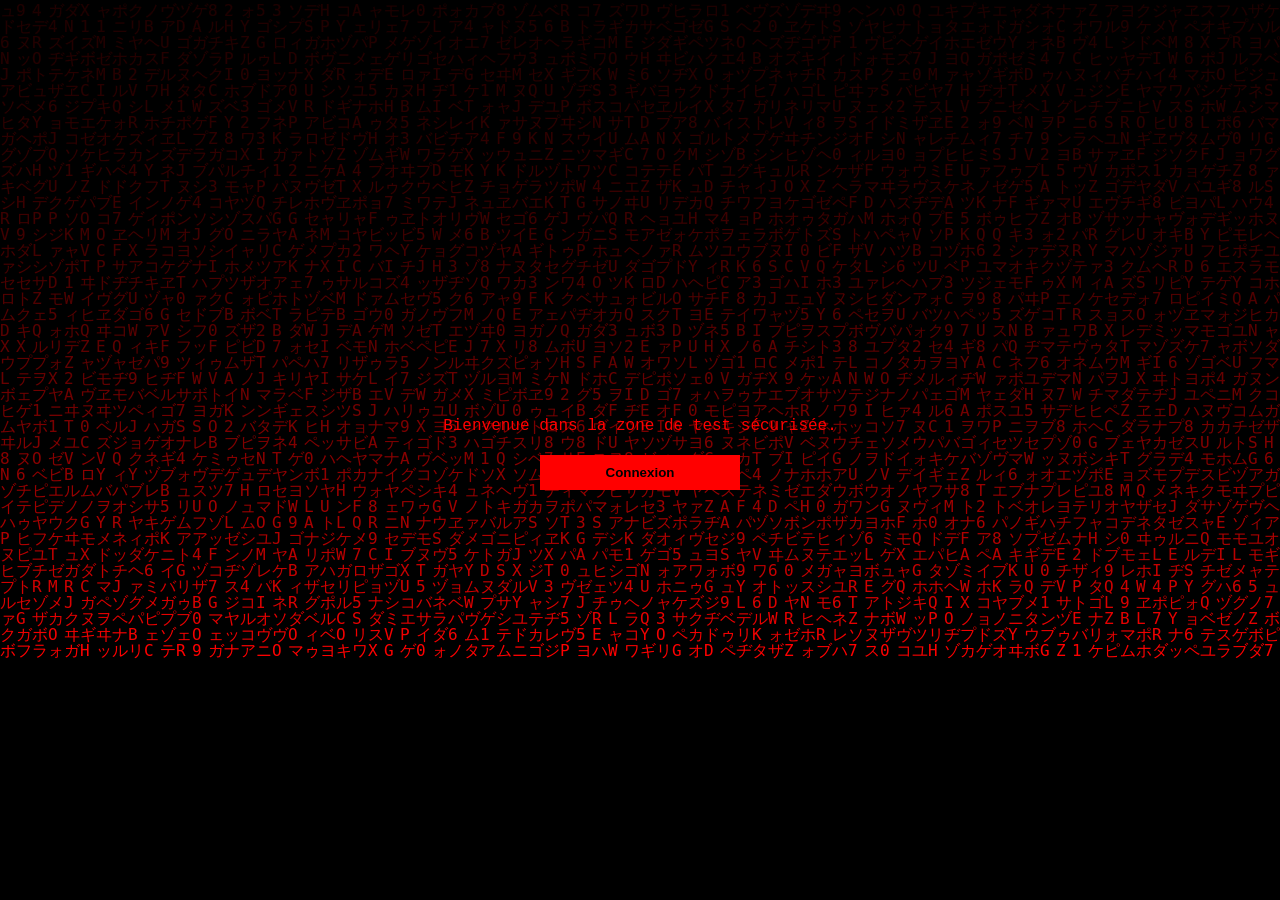
<file: 2024/project/index.html>
<!DOCTYPE html>
<html lang="fr">
<head>
    <meta charset="UTF-8">
    <meta name="viewport" content="width=device-width, initial-scale=1.0">
    <title>Zone de Test Sécurisée</title>
    <style>
        body {
            margin: 0;
            padding: 0;
            font-family: 'Courier New', monospace;
            background: #000;
            color: #ff0000;
            overflow: hidden;
        }

        canvas {
            position: fixed;
            top: 0;
            left: 0;
            z-index: -1;
        }

        .content {
            position: relative;
            z-index: 1;
            display: flex;
            justify-content: center;
            align-items: center;
            height: 100vh;
            flex-direction: column;
        }

        .content p {
            margin-bottom: 20px;
        }

        button {
            width: 200px;
            padding: 10px;
            background: #ff0000;
            color: #000;
            border: none;
            cursor: pointer;
            font-weight: bold;
            margin-bottom: 10px;
        }

        .auth-form {
            background: rgba(0, 0, 0, 0.8);
            padding: 20px;
            border: 1px solid #ff0000;
            border-radius: 10px;
            text-align: center;
            box-shadow: 0 0 10px #ff0000;
            display: none;
        }

        .auth-form input {
            margin-bottom: 10px;
            padding: 10px;
            width: 100%;
            border: 1px solid #ff0000;
            background: #000;
            color: #ff0000;
        }

        .auth-form button {
            margin-top: 10px;
        }
    </style>
</head>
<body>
    <canvas id="matrix"></canvas>
    <div class="content">
        <p>Bienvenue dans la zone de test sécurisée.</p>
        <button onclick="showAuthForm()">Connexion</button>
        <div class="auth-form" id="authForm">
            <p>Authentification Requise</p>
            <input type="text" id="username" placeholder="Nom d'utilisateur" required>
            <input type="password" id="password" placeholder="Mot de passe" required>
            <button onclick="authenticate()">Se connecter</button>
        </div>
    </div>

    <script>
        const canvas = document.getElementById('matrix');
        const ctx = canvas.getContext('2d');

        canvas.width = window.innerWidth;
        canvas.height = window.innerHeight;

        const katakana = 'アァカサタナハマヤャラワガザダバパイィキシチニヒミリヰギジヂビピウゥクスツヌフムユュルグズブヅプエェケセテネヘメレヱゲゼデベペオォコソトノホモヨョロヲゴゾドボポヴッン';
        const latin = 'ABCDEFGHIJKLMNOPQRSTUVWXYZ';
        const nums = '0123456789';
        const alphabet = katakana + latin + nums;

        const fontSize = 16;
        const columns = canvas.width / fontSize;

        const rainDrops = Array(Math.floor(columns)).fill(1);

        function draw() {
            ctx.fillStyle = 'rgba(0, 0, 0, 0.05)';
            ctx.fillRect(0, 0, canvas.width, canvas.height);

            ctx.fillStyle = '#ff0000';
            ctx.font = fontSize + 'px monospace';

            for (let i = 0; i < rainDrops.length; i++) {
                const text = alphabet.charAt(Math.floor(Math.random() * alphabet.length));
                ctx.fillText(text, i * fontSize, rainDrops[i] * fontSize);
                
                if (rainDrops[i] * fontSize > canvas.height && Math.random() > 0.975) {
                    rainDrops[i] = 0;
                }
                rainDrops[i]++;
            }
        }

        setInterval(draw, 30);

        function showAuthForm() {
            document.getElementById('authForm').style.display = 'block';
        }

        function authenticate() {
            const username = document.getElementById('username').value;
            const password = document.getElementById('password').value;
            if (username === 'admin' && password === 'securepass') {
                alert('Authentification réussie !');
                document.getElementById('authForm').style.display = 'none';
                window.location.href = 'pentest-simulator.html';
            } else {
                alert('Nom d\'utilisateur ou mot de passe incorrect.');
            }
        }
    </script>
</body>
</html>
</file>
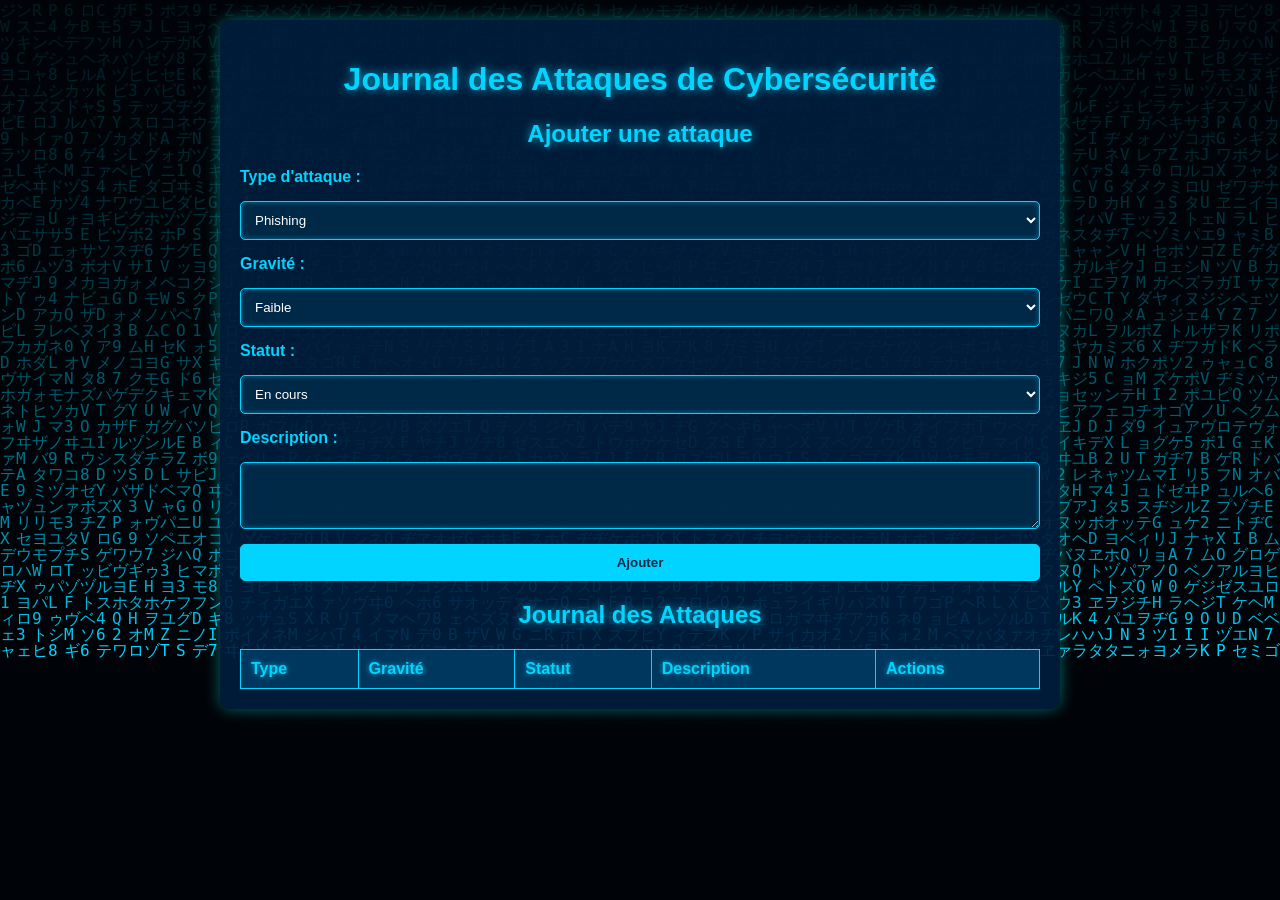
<file: 2024/journqle des attaques de cybersec/hththt.html>
<!DOCTYPE html>
<html lang="en">
<head>
    <meta charset="UTF-8">
    <meta name="viewport" content="width=device-width, initial-scale=1.0">
    <title>Journal des Attaques</title>
    <link rel="stylesheet" href="styles.css">
    <style>
        body {
            font-family: Arial, sans-serif;
            margin: 0;
            overflow: hidden; /* Empêche le défilement pour l’animation */
        }

        canvas {
            position: fixed;
            top: 0;
            left: 0;
            z-index: -1;
        }

        .container {
            position: relative;
            z-index: 1;
            max-width: 800px;
            margin: auto;
            background: rgba(0, 31, 63, 0.9);
            padding: 20px;
            border-radius: 10px;
            box-shadow: 0 0 15px rgba(0, 255, 255, 0.4);
        }

        h1, h2 {
            text-align: center;
            color: #00d4ff;
            text-shadow: 0 0 10px rgba(0, 212, 255, 0.8);
        }

        form {
            display: grid;
            grid-template-columns: 1fr;
            gap: 15px;
            margin-bottom: 20px;
        }

        label {
            font-weight: bold;
            color: #00d4ff;
        }

        select, textarea, button {
            padding: 10px;
            border: 1px solid #00d4ff;
            border-radius: 5px;
            background: rgba(0, 42, 74, 0.9);
            color: #ffffff;
            box-shadow: inset 0 0 5px rgba(0, 212, 255, 0.5);
        }

        button {
            cursor: pointer;
            background-color: #00d4ff;
            color: #012a4a;
            font-weight: bold;
        }

        button:hover {
            background-color: #00a3cc;
        }

        table {
            width: 100%;
            border-collapse: collapse;
            margin-top: 20px;
        }

        th, td {
            padding: 10px;
            border: 1px solid #00d4ff;
            text-align: left;
        }

        th {
            background-color: rgba(1, 58, 99, 0.9);
            color: #00d4ff;
            text-shadow: 0 0 5px rgba(0, 212, 255, 0.8);
        }

        td {
            background-color: rgba(1, 42, 74, 0.9);
            color: #ffffff;
        }

        tbody tr:nth-child(even) {
            background-color: rgba(1, 58, 99, 0.8);
        }

        tbody tr:hover {
            background-color: #00a3cc;
        }
    </style>
</head>
<body>
    <canvas id="matrix"></canvas>
    <div class="container">
        <header>
            <h1>Journal des Attaques de Cybersécurité</h1>
        </header>

        <main>
            <section id="add-attack">
                <h2>Ajouter une attaque</h2>
                <form id="attack-form">
                    <label for="attack-type">Type d'attaque :</label>
                    <select id="attack-type" required>
                        <option value="Phishing">Phishing</option>
                        <option value="DDoS">DDoS</option>
                        <option value="Injection SQL">Injection SQL</option>
                        <option value="XSS">XSS</option>
                    </select>

                    <label for="severity">Gravité :</label>
                    <select id="severity" required>
                        <option value="Faible">Faible</option>
                        <option value="Moyenne">Moyenne</option>
                        <option value="Élevée">Élevée</option>
                    </select>

                    <label for="status">Statut :</label>
                    <select id="status" required>
                        <option value="En cours">En cours</option>
                        <option value="Résolu">Résolu</option>
                    </select>

                    <label for="description">Description :</label>
                    <textarea id="description" rows="3" required></textarea>

                    <button type="submit">Ajouter</button>
                </form>
            </section>

            <section id="attack-log">
                <h2>Journal des Attaques</h2>
                <table>
                    <thead>
                        <tr>
                            <th>Type</th>
                            <th>Gravité</th>
                            <th>Statut</th>
                            <th>Description</th>
                            <th>Actions</th>
                        </tr>
                    </thead>
                    <tbody id="attack-table-body">
                        <!-- Les entrées ajoutées apparaîtront ici -->
                    </tbody>
                </table>
            </section>
        </main>
    </div>
    <script>
        const canvas = document.getElementById('matrix');
        const ctx = canvas.getContext('2d');

        canvas.width = window.innerWidth;
        canvas.height = window.innerHeight;

        const katakana = 'アァカサタナハマヤャラワガザダバパイィキシチニヒミリヰギジヂビピウゥクスツヌフムユュルグズブヅプエェケセテネヘメレヱゲゼデベペオォコソトノホモヨョロヲゴゾドボポヴッン';
        const latin = 'ABCDEFGHIJKLMNOPQRSTUVWXYZ';
        const nums = '0123456789';
        const alphabet = katakana + latin + nums;

        const fontSize = 16;
        const columns = canvas.width / fontSize;

        const rainDrops = Array(Math.floor(columns)).fill(1);

        function draw() {
            ctx.fillStyle = 'rgba(0, 0, 0, 0.05)';
            ctx.fillRect(0, 0, canvas.width, canvas.height);
            ctx.fillStyle = '#00d4ff'; // Bleu pour les caractères
            ctx.font = fontSize + 'px monospace';

            for (let i = 0; i < rainDrops.length; i++) {
                const text = alphabet.charAt(Math.floor(Math.random() * alphabet.length));
                ctx.fillText(text, i * fontSize, rainDrops[i] * fontSize);
                
                if (rainDrops[i] * fontSize > canvas.height && Math.random() > 0.975) {
                    rainDrops[i] = 0;
                }
                rainDrops[i]++;
            }
        }

        setInterval(draw, 30);
    </script>
    <script src="script.js"></script>
</body>
</html>
</file>
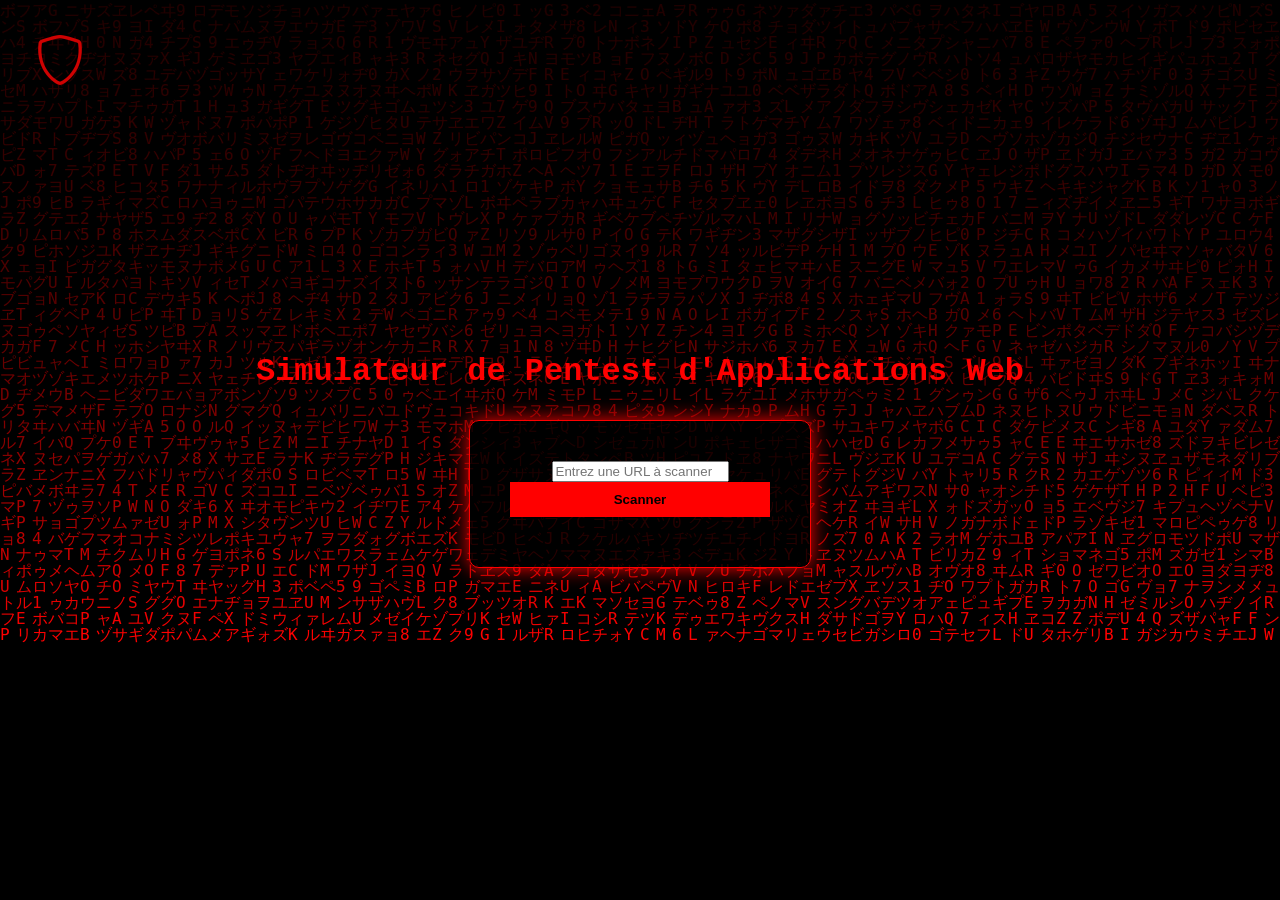
<file: 2024/project/pentest-simulator.html>
<!DOCTYPE html>
<html lang="fr">
<head>
    <meta charset="UTF-8">
    <meta name="viewport" content="width=device-width, initial-scale=1.0">
    <title>Simulateur de Pentest d'Applications Web</title>
    <link rel="stylesheet" href="https://cdn.jsdelivr.net/npm/bootstrap-icons@1.5.0/font/bootstrap-icons.css">
    <style>
        body {
            margin: 0;
            padding: 0;
            font-family: 'Courier New', monospace;
            background: #000;
            color: #ff0000;
            overflow: hidden;
        }

        canvas {
            position: fixed;
            top: 0;
            left: 0;
            z-index: -1;
        }

        .container {
            position: relative;
            z-index: 1;
            display: flex;
            justify-content: center;
            align-items: center;
            height: 100vh;
            flex-direction: column;
        }

        .header {
            position: absolute;
            top: 0;
            left: 0;
            width: 100%;
            background: rgba(0, 0, 0, 0.8);
            padding: 10px;
            display: flex;
            justify-content: space-between;
            align-items: center;
            border-bottom: 1px solid #ff0000;
        }

        .header-icons {
            display: flex;
            align-items: center;
        }

        .header-icons i {
            font-size: 24px;
            color: #ff0000;
            margin-left: 10px;
            cursor: pointer;
            transition: transform 0.3s;
        }

        .header-icons i:hover {
            transform: scale(1.2);
        }

        .shield {
            position: absolute;
            top: 20px;
            left: 20px;
            cursor: pointer;
        }

        .shield i {
            font-size: 50px;
            color: #ce0202;
            position: absolute;
            top: 15px;
            left: 15px;
            transition: transform 0.3s;
        }

        .shield:hover i {
            transform: scale(1.2);
        }

        h1 {
            text-align: center;
            margin-bottom: 30px;
            color: #ff0000;
        }

        .content {
            background: rgba(0, 0, 0, 0.8);
            padding: 40px;
            border-radius: 10px;
            border: 1px solid #ff0000;
            box-shadow: 0 0 20px #ff0000;
            text-align: center;
        }

        .content p {
            margin-bottom: 20px;
        }

        button {
            width: 100%;
            padding: 10px;
            background: #ff0000;
            color: #000;
            border: none;
            cursor: pointer;
            font-weight: bold;
            margin-bottom: 10px;
        }

        #vulnerabilityReport {
            background: rgba(0, 0, 0, 0.8);
            padding: 20px;
            border-radius: 10px;
            border: 1px solid #ff0000;
            box-shadow: 0 0 20px #ff0000;
            text-align: left;
            margin-top: 20px;
            display: none;
        }

        #vulnerabilityReport h2 {
            text-align: center;
            margin-bottom: 20px;
        }

        #vulnerabilityReport ul {
            list-style-type: none;
            padding: 0;
        }

        #vulnerabilityReport li {
            margin-bottom: 10px;
        }
    </style>
</head>
<body>
    <canvas id="matrix"></canvas>
    <div class="container">
        <div class="shield" onclick="transformText()">
            <i class="bi bi-shield"></i>
        </div>
        <h1>Simulateur de Pentest d'Applications Web</h1>
        <div class="content">
            <form id="target-form">
                <input type="url" id="target-url" placeholder="Entrez une URL à scanner" required>
                <button type="submit">Scanner</button>
            </form>
            <div id="vulnerabilityReport">
                <h2>Rapport des Vulnérabilités</h2>
                <ul id="vulnerabilityList"></ul>
                <p>Score de sécurité : <span id="securityScore">0</span>/100</p>
                <button onclick="exportToCSV()">Télécharger le rapport</button>
            </div>
        </div>
    </div>

    <script>
        const canvas = document.getElementById('matrix');
        const ctx = canvas.getContext('2d');
        const form = document.getElementById('target-form');
        const vulnerabilityList = document.getElementById('vulnerabilityList');
        const securityScoreElem = document.getElementById('securityScore');
        const vulnerabilityReport = document.getElementById('vulnerabilityReport');

        canvas.width = window.innerWidth;
        canvas.height = window.innerHeight;

        const katakana = 'アァカサタナハマヤャラワガザダバパイィキシチニヒミリヰギジヂビピウゥクスツヌフムユュルグズブヅプエェケセテネヘメレヱゲゼデベペオォコソトノホモヨョロヲゴゾドボポヴッン';
        const latin = 'ABCDEFGHIJKLMNOPQRSTUVWXYZ';
        const nums = '0123456789';
        const alphabet = katakana + latin + nums;

        const fontSize = 16;
        const columns = canvas.width / fontSize;

        const rainDrops = Array(Math.floor(columns)).fill(1);

        function draw() {
            ctx.fillStyle = 'rgba(0, 0, 0, 0.05)';
            ctx.fillRect(0, 0, canvas.width, canvas.height);

            ctx.fillStyle = '#ff0000';
            ctx.font = fontSize + 'px monospace';

            for (let i = 0; i < rainDrops.length; i++) {
                const text = alphabet.charAt(Math.floor(Math.random() * alphabet.length));
                ctx.fillText(text, i * fontSize, rainDrops[i] * fontSize);
                
                if (rainDrops[i] * fontSize > canvas.height && Math.random() > 0.975) {
                    rainDrops[i] = 0;
                }
                rainDrops[i]++;
            }
        }

        setInterval(draw, 30);

        form.addEventListener('submit', function (e) {
            e.preventDefault();
            const url = document.getElementById('target-url').value.trim();
            if (!isValidURL(url)) {
                alert('Veuillez entrer une URL valide.');
                return;
            }
            alert('Lancement du scan sur : ' + url);
            startSecurityTests(url);
        });

        function isValidURL(url) {
            const urlPattern = new RegExp('^(https?:\\/\\/)?' +
                '((([a-zA-Z0-9\\-]+\\.)+[a-zA-Z]{2,})|' +
                '((\\d{1,3}\\.){3}\\d{1,3}))' +
                '(\\:\\d+)?(\\/[-a-zA-Z0-9%_.~+]*)*' +
                '(\\?[;&a-zA-Z0-9%_.~+=-]*)?' +
                '(\\#[-a-zA-Z0-9_]*)?$');
            return urlPattern.test(url);
        }

        function startSecurityTests(url) {
            const vulnerabilities = [];
            const randomScore = Math.floor(Math.random() * 100);

            // Tests simulés de sécurité
            if (Math.random() > 0.5) vulnerabilities.push('Faiblesse détectée : Headers de sécurité manquants.');
            if (Math.random() > 0.7) vulnerabilities.push('Vulnérabilité XSS détectée.');
            if (Math.random() > 0.8) vulnerabilities.push('Injection SQL possible.');

            updateReport(vulnerabilities, randomScore);
        }

        function updateReport(vulnerabilities, score) {
            vulnerabilityList.innerHTML = '';
            vulnerabilities.forEach(vuln => {
                const li = document.createElement('li');
                li.textContent = vuln;
                vulnerabilityList.appendChild(li);
            });
            securityScoreElem.textContent = score;
            vulnerabilityReport.style.display = 'block';
        }

        function exportToCSV() {
            const rows = [
                ['Vulnérabilité', 'Description'],
                ...Array.from(vulnerabilityList.children).map(li => [li.textContent, ''])
            ];
            const csvContent = 'data:text/csv;charset=utf-8,' +
                rows.map(row => row.join(',')).join('\n');
            const encodedUri = encodeURI(csvContent);
            const link = document.createElement('a');
            link.setAttribute('href', encodedUri);
            link.setAttribute('download', 'rapport_vulnerabilites.csv');
            document.body.appendChild(link);
            link.click();
            document.body.removeChild(link);
        }

        function transformText() {
            const title = document.querySelector('h1');
            title.textContent = 'SIMULATEUR DE PENTEST ADMIN';
            title.style.color = '#00ff00';
        }
    </script>
</body>
</html>
</file>
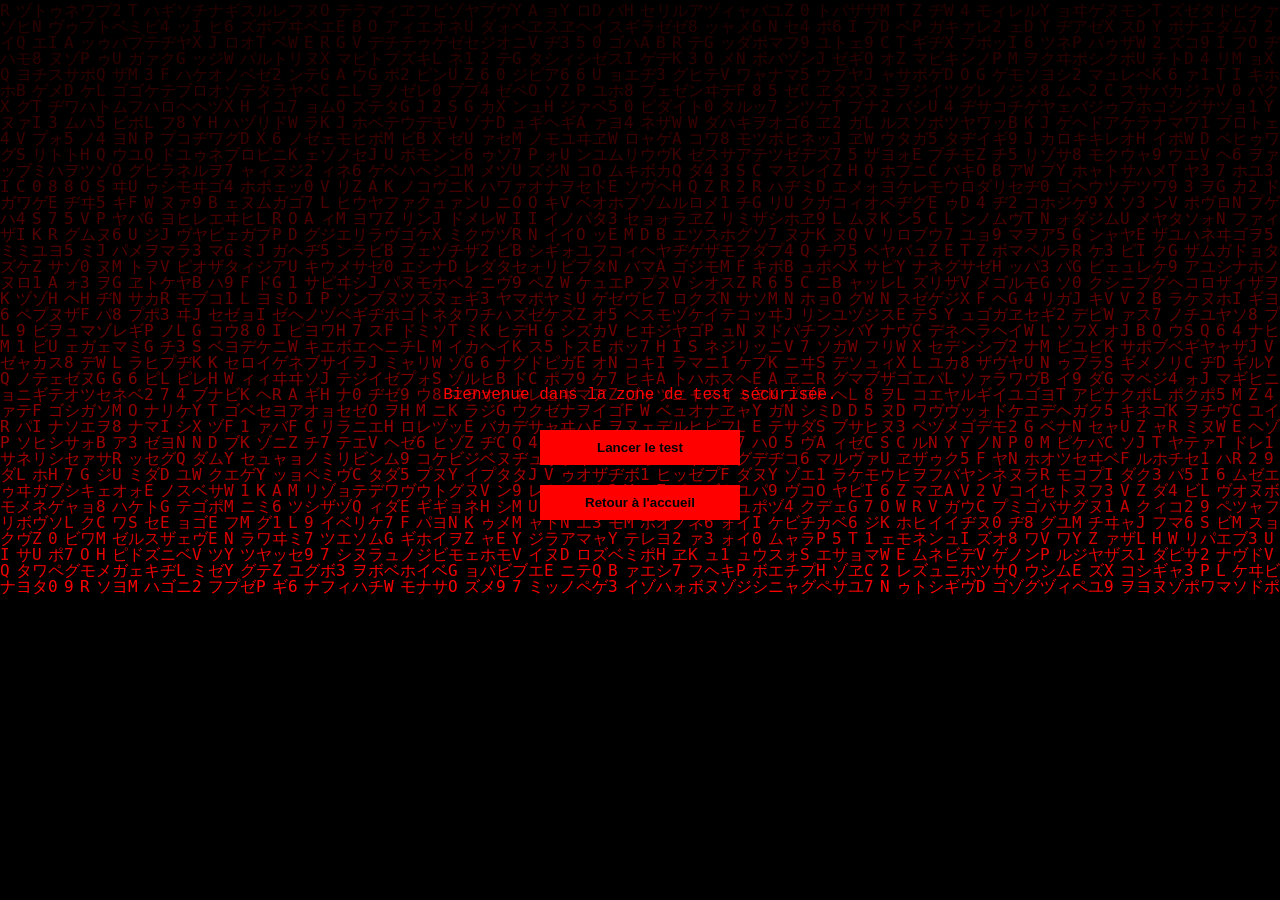
<file: 2024/project/secure-test-zone.html>
<!DOCTYPE html>
<html lang="fr">
<head>
    <meta charset="UTF-8">
    <meta name="viewport" content="width=device-width, initial-scale=1.0">
    <title>Zone de Test Sécurisée</title>
    <link rel="stylesheet" href="style.css">
    <script src="matrix.js" defer></script>
</head>
<body>
    <canvas id="matrix"></canvas>
    <div class="content">
        <p>Bienvenue dans la zone de test sécurisée.</p>
        <button onclick="runTest()">Lancer le test</button>
        <button onclick="window.location.href='index.html'">Retour à l'accueil</button>
    </div>
    <script>
        function runTest() {
            alert('Lancement des tests de sécurité...');
        }
    </script>
</body>
</html>
</file>
<file: 2024/journqle des attaques de cybersec/styles.css>
body {
    font-family: Arial, sans-serif;
    background-color: #001f3f;
    color: #ffffff;
    margin: 0;
    padding: 20px;
    background-image: linear-gradient(45deg, #001f3f 25%, #012a4a 25%, #012a4a 50%, #001f3f 50%, #001f3f 75%, #012a4a 75%, #012a4a 100%);
    background-size: 40px 40px;
}

.container {
    max-width: 800px;
    margin: auto;
    background: rgba(0, 31, 63, 0.9);
    padding: 20px;
    border-radius: 10px;
    box-shadow: 0 0 15px rgba(0, 255, 255, 0.4);
}

h1, h2 {
    text-align: center;
    color: #00d4ff;
    text-shadow: 0 0 10px rgba(0, 212, 255, 0.8);
}

form {
    display: grid;
    grid-template-columns: 1fr;
    gap: 15px;
    margin-bottom: 20px;
}

label {
    font-weight: bold;
    color: #00d4ff;
}

select, textarea, button {
    padding: 10px;
    border: 1px solid #00d4ff;
    border-radius: 5px;
    background: rgba(0, 42, 74, 0.9);
    color: #ffffff;
    box-shadow: inset 0 0 5px rgba(0, 212, 255, 0.5);
}

button {
    cursor: pointer;
    background-color: #00d4ff;
    color: #012a4a;
    font-weight: bold;
}

button:hover {
    background-color: #00a3cc;
}

table {
    width: 100%;
    border-collapse: collapse;
    margin-top: 20px;
}

th, td {
    padding: 10px;
    border: 1px solid #00d4ff;
    text-align: left;
}

th {
    background-color: rgba(1, 58, 99, 0.9);
    color: #00d4ff;
    text-shadow: 0 0 5px rgba(0, 212, 255, 0.8);
}

td {
    background-color: rgba(1, 42, 74, 0.9);
    color: #ffffff;
}

tbody tr:nth-child(even) {
    background-color: rgba(1, 58, 99, 0.8);
}

tbody tr:hover {
    background-color: #00a3cc;
}
</file>
<file: 2024/project/style.css>
body {
    margin: 0;
    padding: 0;
    font-family: 'Courier New', monospace;
    background: #000;
    color: #ff0000;
    overflow: hidden;
}

canvas {
    position: fixed;
    top: 0;
    left: 0;
    z-index: -1;
}

.content {
    position: relative;
    z-index: 1;
    display: flex;
    justify-content: center;
    align-items: center;
    height: 100vh;
    flex-direction: column;
    text-align: center;
}

button {
    width: 200px;
    padding: 10px;
    background: #ff0000;
    color: #000;
    border: none;
    cursor: pointer;
    font-weight: bold;
    margin: 10px;
}

.target-input {
    position: fixed;
    top: 20px;
    left: 50%;
    transform: translateX(-50%);
    display: flex;
    align-items: center;
    z-index: 100;
}

.target-input input {
    padding: 10px;
    width: 300px;
    background: #000;
    border: 1px solid #ff0000;
    color: #ff0000;
    margin-right: 10px;
}
</file>
